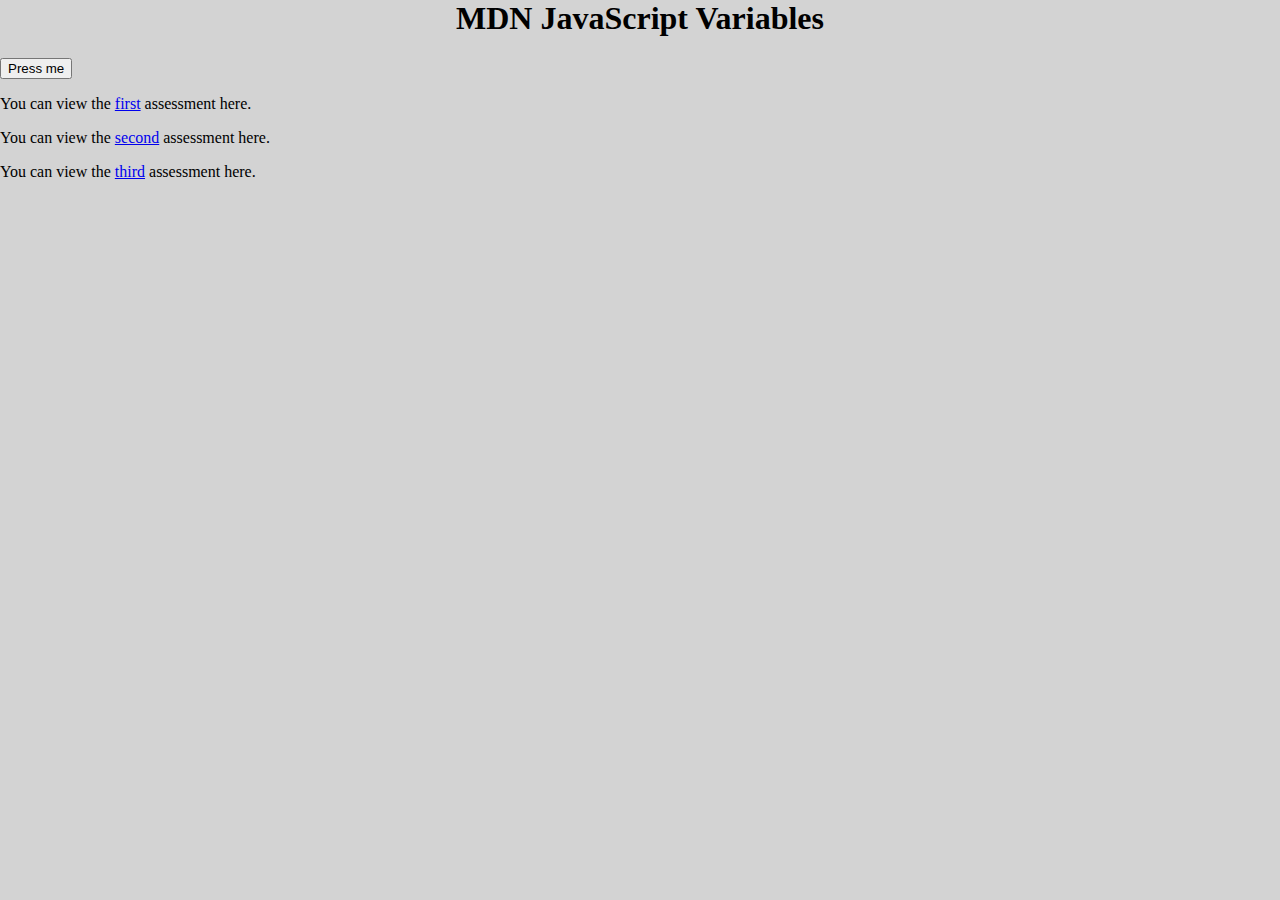
<file: index.html>
<!-- <!DOCTYPE html> -->
<html lang="en">
  <head>
    <meta charset="UTF-8" />
    <meta http-equiv="X-UA-Compatible" content="IE=edge" />
    <meta name="viewport" content="width=device-width, initial-scale=1.0" />
    <title>MDN JavaScript Variables</title>
    <link rel="stylesheet" href="styles.css" />
    <script defer src="script.js"></script>
  </head>
  <body>
    <header>
      <h1>MDN JavaScript Variables</h1>
    </header>

    <button>Press me</button>

    <footer>
    <p>You can view the <a href="assessment1.html">first</a> assessment here.</p>
    <p>You can view the <a href="assessment2.html">second</a> assessment here.</p>
    <p>You can view the <a href="assessment3.html">third</a> assessment here.</p>
  </footer>
  </body>
</html>
</file>
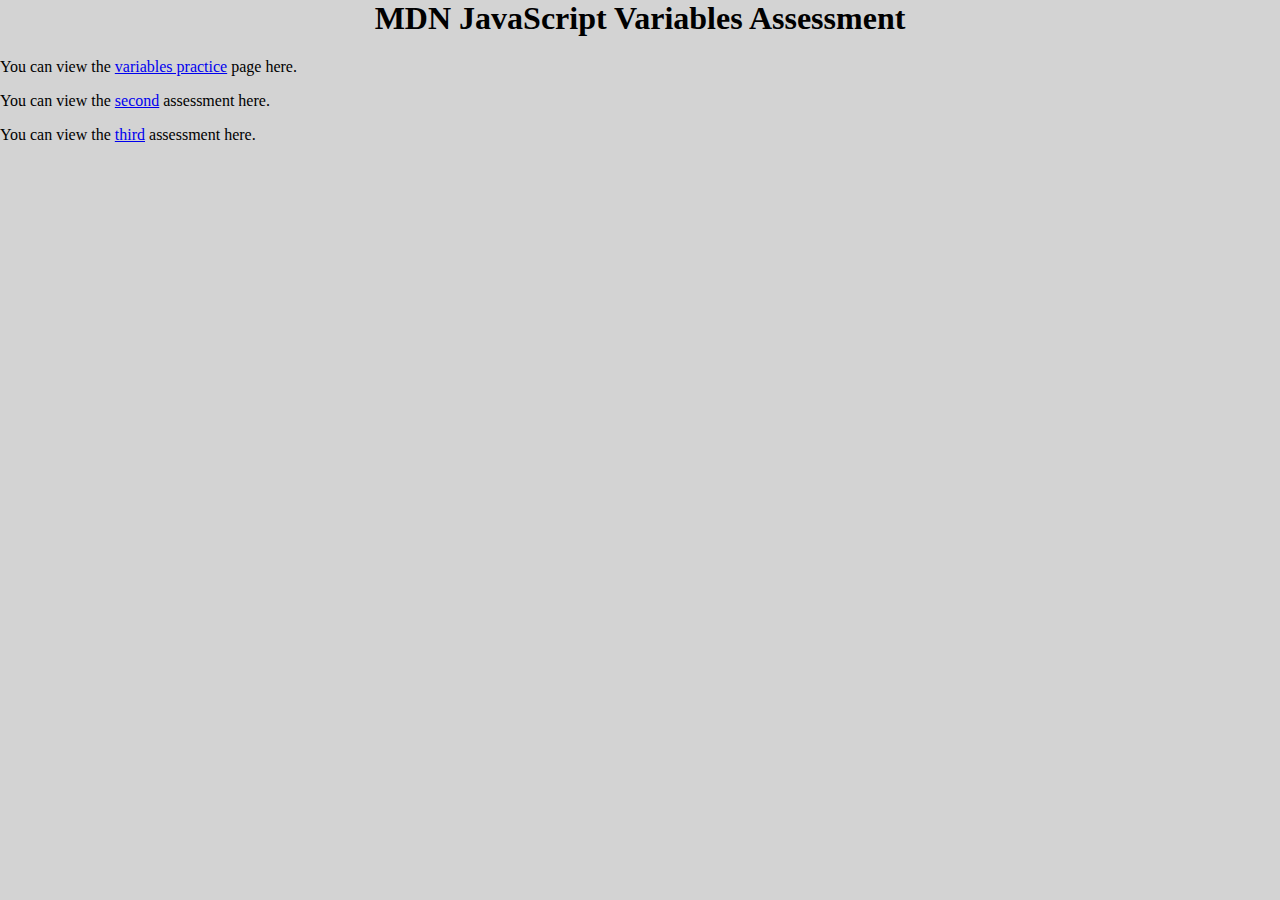
<file: assessment1.html>
<!-- <!DOCTYPE html> -->
<html lang="en">

<head>
    <meta charset="UTF-8">
    <meta http-equiv="X-UA-Compatible" content="IE=edge">
    <meta name="viewport" content="width=device-width, initial-scale=1.0">
    <title>MDN JavaScript Assessment</title>
    <link rel="stylesheet" href="styles.css">
    <script src="assessment1.js"></script>
</head>

<body>
    <header>
        <h1>MDN JavaScript Variables Assessment</h1>
    </header>
    <section class="preview">

    </section>

    <footer>
        <p>You can view the <a href="index.html">variables practice</a> page here.</p>
        <p>You can view the <a href="assessment2.html">second</a> assessment here.</p>
        <p>You can view the <a href="assessment3.html">third</a> assessment here.</p>
    </footer>
</body>

</html>
</file>
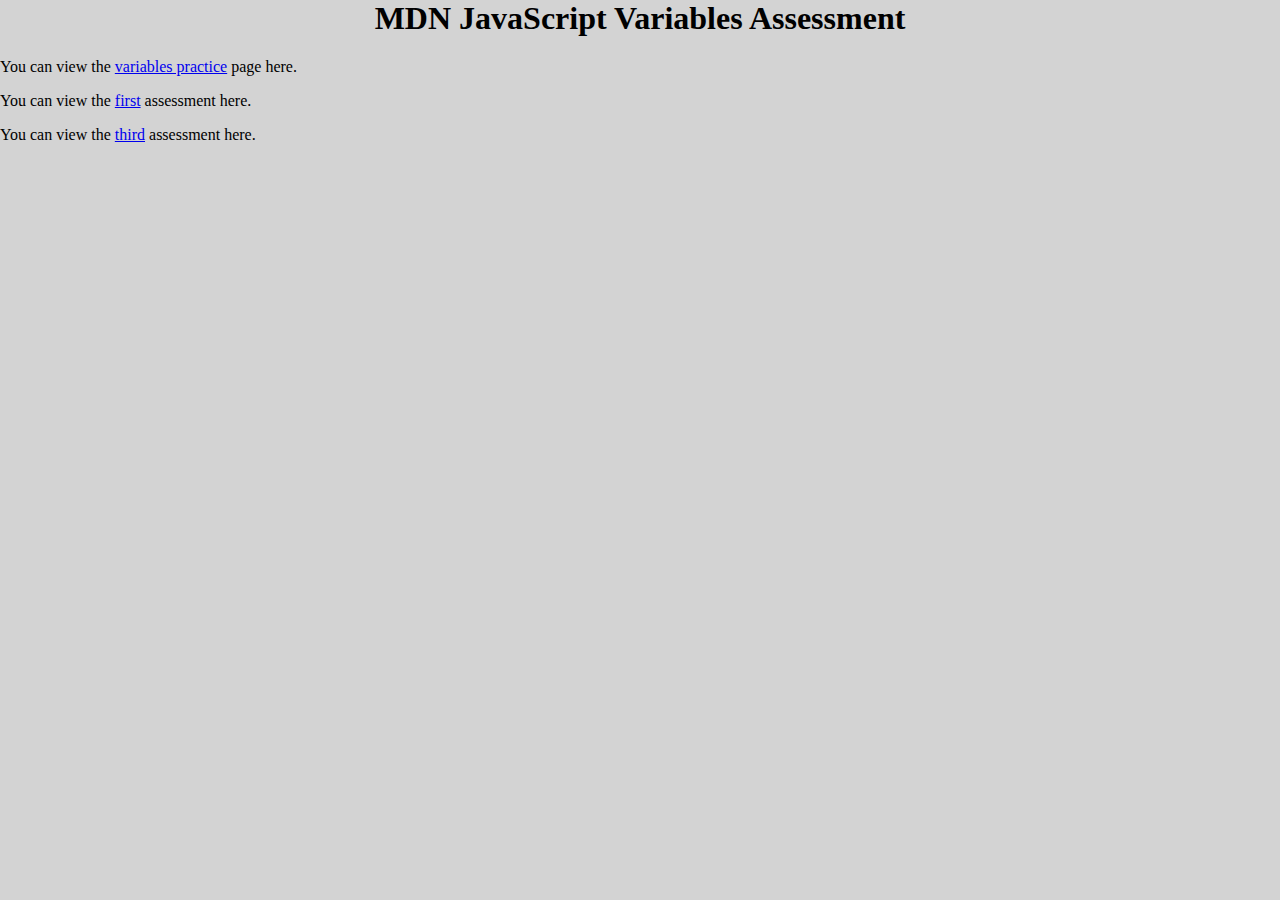
<file: assessment2.html>
<!-- <!DOCTYPE html> -->
<html lang="en">
<head>
    <meta charset="UTF-8">
    <meta http-equiv="X-UA-Compatible" content="IE=edge">
    <meta name="viewport" content="width=device-width, initial-scale=1.0">
    <title>MDN JavaScript Assessment</title>
    <link rel="stylesheet" href="styles.css">
    <script src="assessment2.js"></script>
</head>
<body>
    <header>
        <h1>MDN JavaScript Variables Assessment</h1>
    </header>
    <section class="preview"></section>
    <footer>
    <p>You can view the <a href="index.html">variables practice</a> page here.</p>
    <p>You can view the <a href="assessment1.html">first</a> assessment here.</p>
    <p>You can view the <a href="assessment3.html">third</a> assessment here.</p>
  </footer>
</body>
</html>
</file>
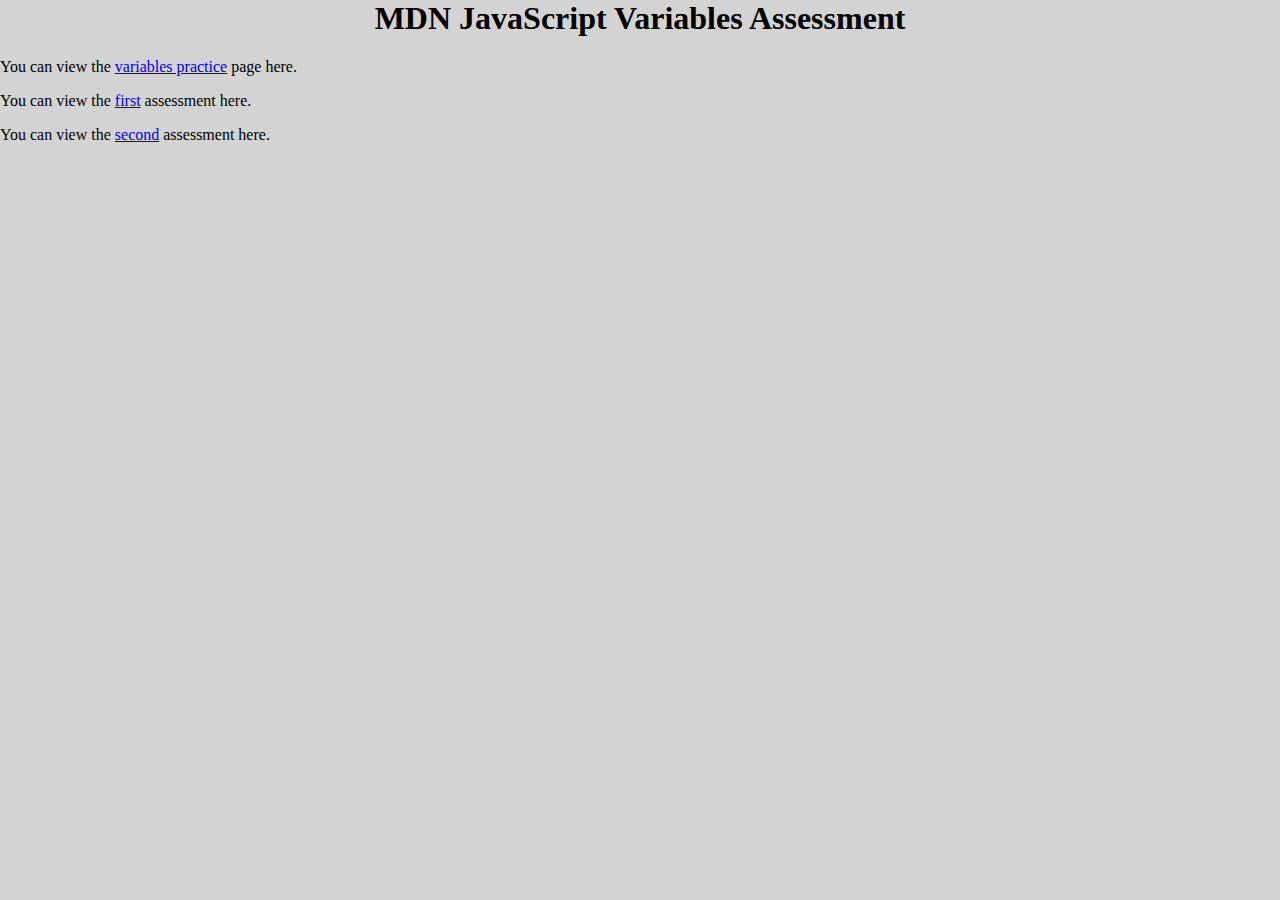
<file: assessment3.html>
<!-- <!DOCTYPE html> -->
<html lang="en">
<head>
    <meta charset="UTF-8">
    <meta http-equiv="X-UA-Compatible" content="IE=edge">
    <meta name="viewport" content="width=device-width, initial-scale=1.0">
    <title>MDN JavaScript Variables Assessment</title>
    <link rel="stylesheet" href="styles.css">
    <script src="assessment3.js"></script>
</head>
<body>
    <header>
        <h1>MDN JavaScript Variables Assessment</h1>
    </header>

    <section class="preview"></section>

    <footer>
        <p>You can view the <a href="index.html">variables practice</a> page here.</p>
        <p>You can view the <a href="assessment1.html">first</a> assessment here.</p>
        <p>You can view the <a href="assessment2.html">second</a> assessment here.</p>
      </footer>
</body>
</html>
</file>
<file: styles.css>
html,
body {
  margin: 0;
  padding: 0;
  overflow: auto;
  word-break: keep-all;
  hyphens: auto;
  -webkit-hyphens: auto;
  -moz-hyphens: auto;
  box-sizing: border-box;
  -webkit-box-sizing: border-box;
  -moz-box-sizing: border-box;
}

*,
*::before,
*::after {
  box-sizing: inherit;
}

body {
  background-color: lightgrey;
}

header {
  text-align: center;
}
</file>
